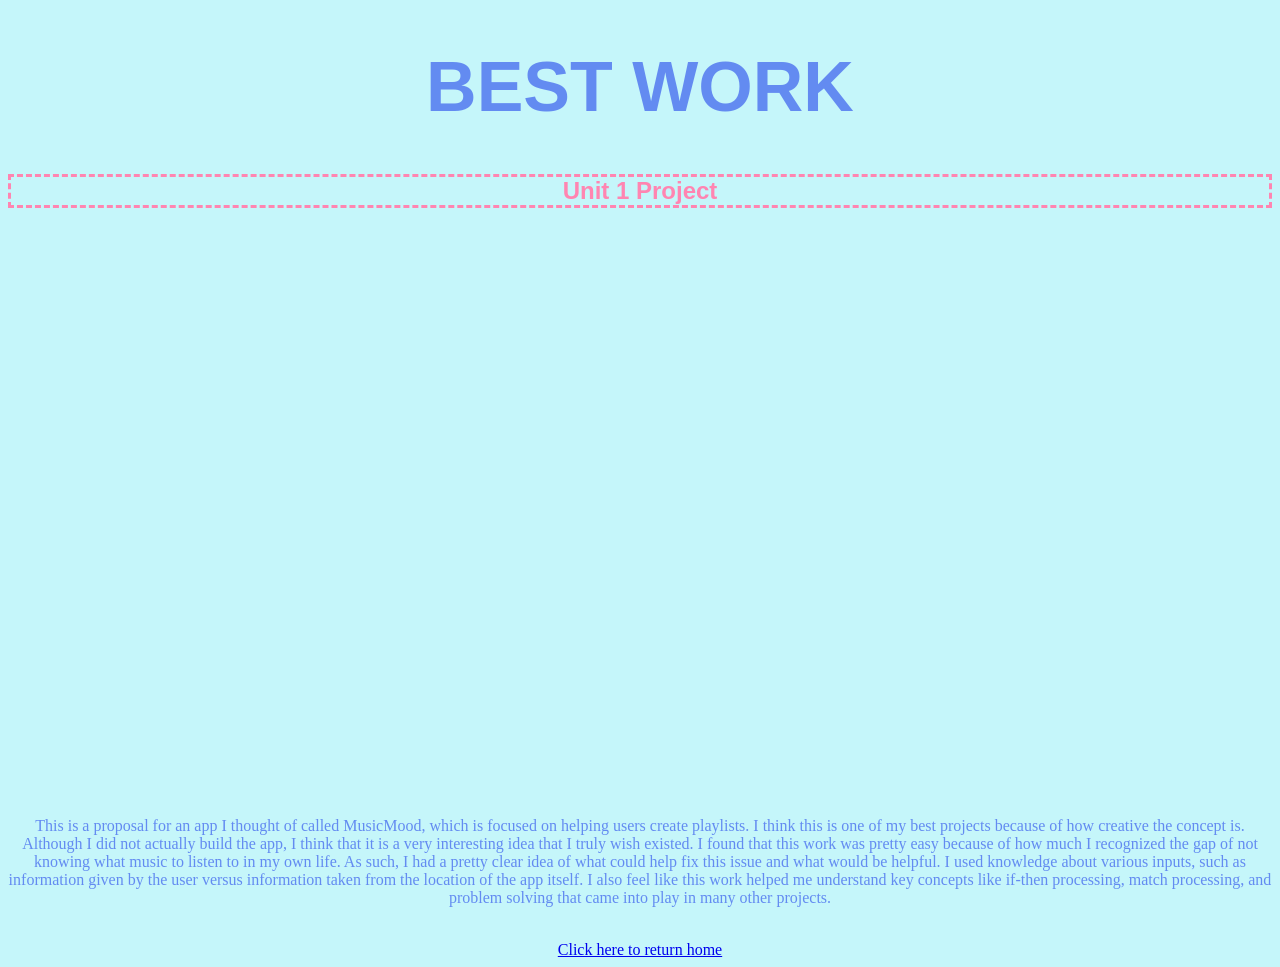
<file: bestwork.html>
<!DOCTYPE html>
<html>
  <head>
    <link rel="stylesheet" href="style.css">
  </head>
  <body>
    <h1> BEST WORK </h1>
    <h2> Unit 1 Project </h2>
    <iframe src="https://docs.google.com/presentation/d/e/2PACX-1vQTAgPGtMt3GfsA-M-ck3j2_iYLrhvLtl_VAol2Xaosn4JfzvGMhzk_W0lP2F5m94a427OjM_3UAS35/pubembed?start=false&loop=false&delayms=3000" frameborder="0" width="960" height="569" allowfullscreen="true" mozallowfullscreen="true" webkitallowfullscreen="true"></iframe>
   <p> This is a proposal for an app I thought of called MusicMood, which is focused on helping users create playlists. I think this is one of my best projects because of how creative the concept is. Although I did not actually build the app, I think that it is a very interesting idea that I truly wish existed. I found that this work was pretty easy because of how much I recognized the gap of not knowing what music to listen to in my own life. As such, I had a pretty clear idea of what could help fix this issue and what would be helpful. I used knowledge about various inputs, such as information given by the user versus information taken from the location of the app itself. I also feel like this work helped me understand key concepts like if-then processing, match processing, and problem solving that came into play in many other projects.</p>
   </body>
<br>
</html>
 <a href="index.html">Click here to return home</a>
 </body>
</file>
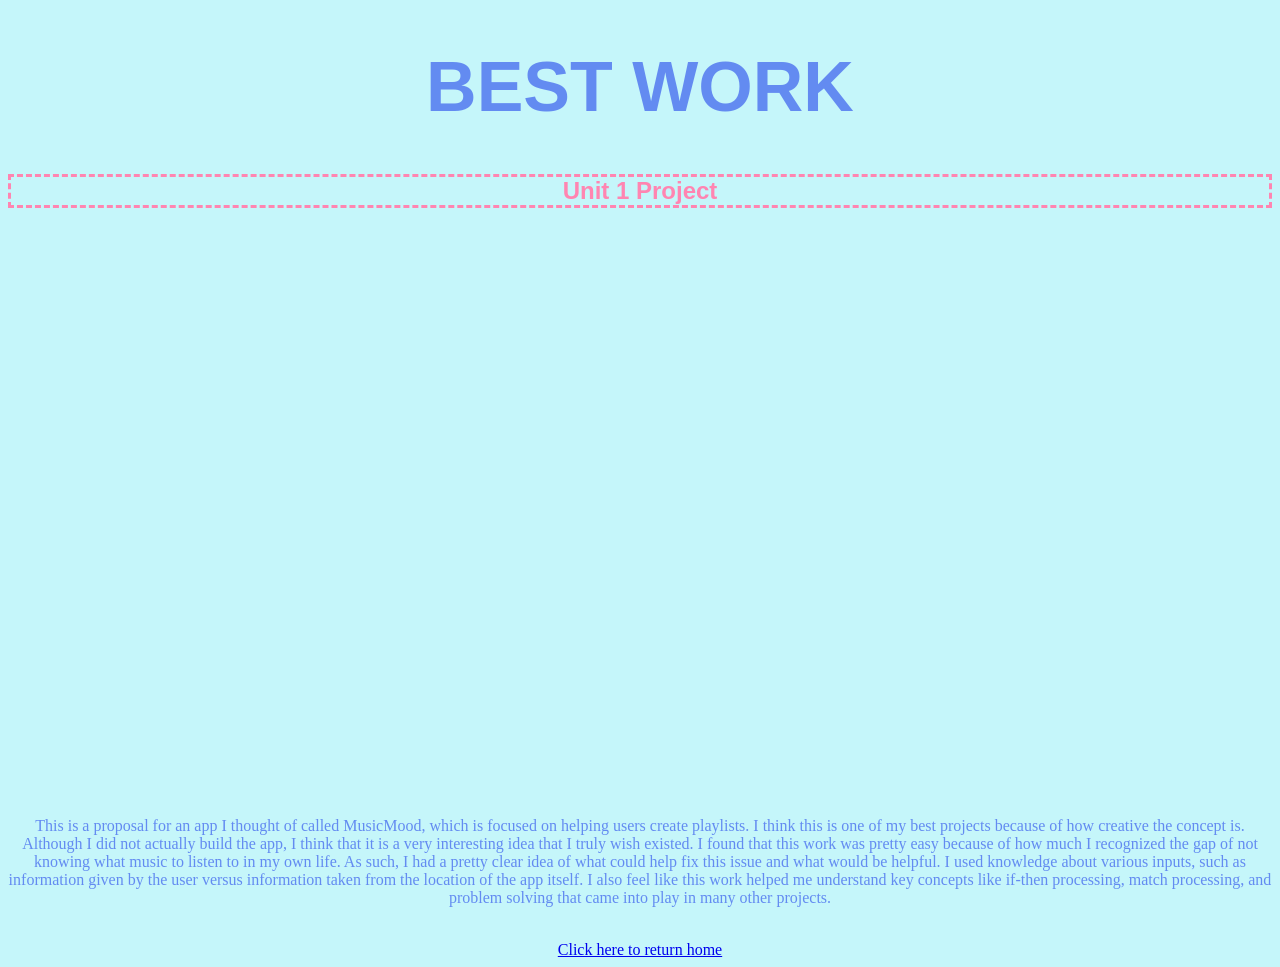
<file: bestWork.html>
<!DOCTYPE html>
<html>
  <head>
    <link rel="stylesheet" href="style.css">
  </head>
  <body>
    <h1> BEST WORK </h1>
    <h2> Unit 1 Project </h2>
    <iframe src="https://docs.google.com/presentation/d/e/2PACX-1vQTAgPGtMt3GfsA-M-ck3j2_iYLrhvLtl_VAol2Xaosn4JfzvGMhzk_W0lP2F5m94a427OjM_3UAS35/pubembed?start=false&loop=false&delayms=3000" frameborder="0" width="960" height="569" allowfullscreen="true" mozallowfullscreen="true" webkitallowfullscreen="true"></iframe>
   <p> This is a proposal for an app I thought of called MusicMood, which is focused on helping users create playlists. I think this is one of my best projects because of how creative the concept is. Although I did not actually build the app, I think that it is a very interesting idea that I truly wish existed. I found that this work was pretty easy because of how much I recognized the gap of not knowing what music to listen to in my own life. As such, I had a pretty clear idea of what could help fix this issue and what would be helpful. I used knowledge about various inputs, such as information given by the user versus information taken from the location of the app itself. I also feel like this work helped me understand key concepts like if-then processing, match processing, and problem solving that came into play in many other projects.</p>
   </body>
<br>
</html>
    <a href="aboutMe.html">Click here to return home</a>
 </body>
</file>
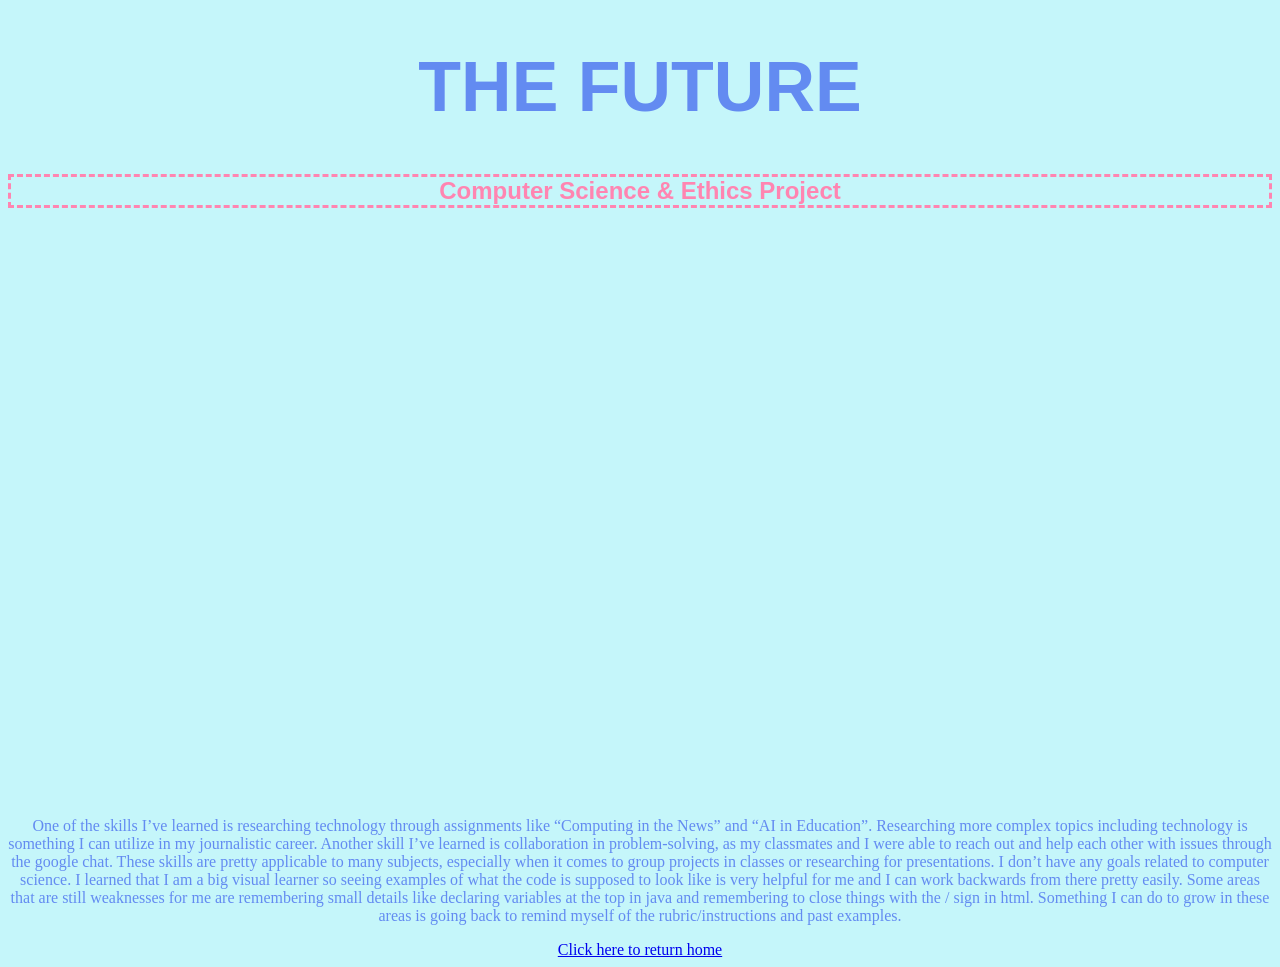
<file: future.html>
<!DOCTYPE html>
<html>
  <head>
    <link rel="stylesheet" href="style.css">
  </head>
  <body>
    <h1> THE FUTURE </h1>
    <h2> Computer Science & Ethics Project </h2>
      <iframe src="https://docs.google.com/presentation/d/e/2PACX-1vSKS63osvwyJnt6bKwJTF2AUmBAzRGVf5QleUTgnjNOEVYX1iOCgI-LGw4ukmxbuRaokbASwMDXr96r/pubembed?start=false&loop=false&delayms=3000" frameborder="0" width="960" height="569" allowfullscreen="true" mozallowfullscreen="true" webkitallowfullscreen="true"></iframe>
<p> One of the skills I’ve learned is researching technology through assignments like “Computing in the News” and “AI in Education”. Researching more complex topics including technology is something I can utilize in my journalistic career. Another skill I’ve learned is collaboration in problem-solving, as my classmates and I were able to reach out and help each other with issues through the google chat. These skills are pretty applicable to many subjects, especially when it comes to group projects in classes or researching for presentations. I don’t have any goals related to computer science. I learned that I am a big visual learner so seeing examples of what the code is supposed to look like is very helpful for me and I can work backwards from there pretty easily. Some areas that are still weaknesses for me are remembering small details like declaring variables at the top in java and remembering to close things with the / sign in html. Something I can do to grow in these areas is going back to remind myself of the rubric/instructions and past examples.
</p>
</html>
    <a href="index.html">Click here to return home</a>
 </body>
</file>
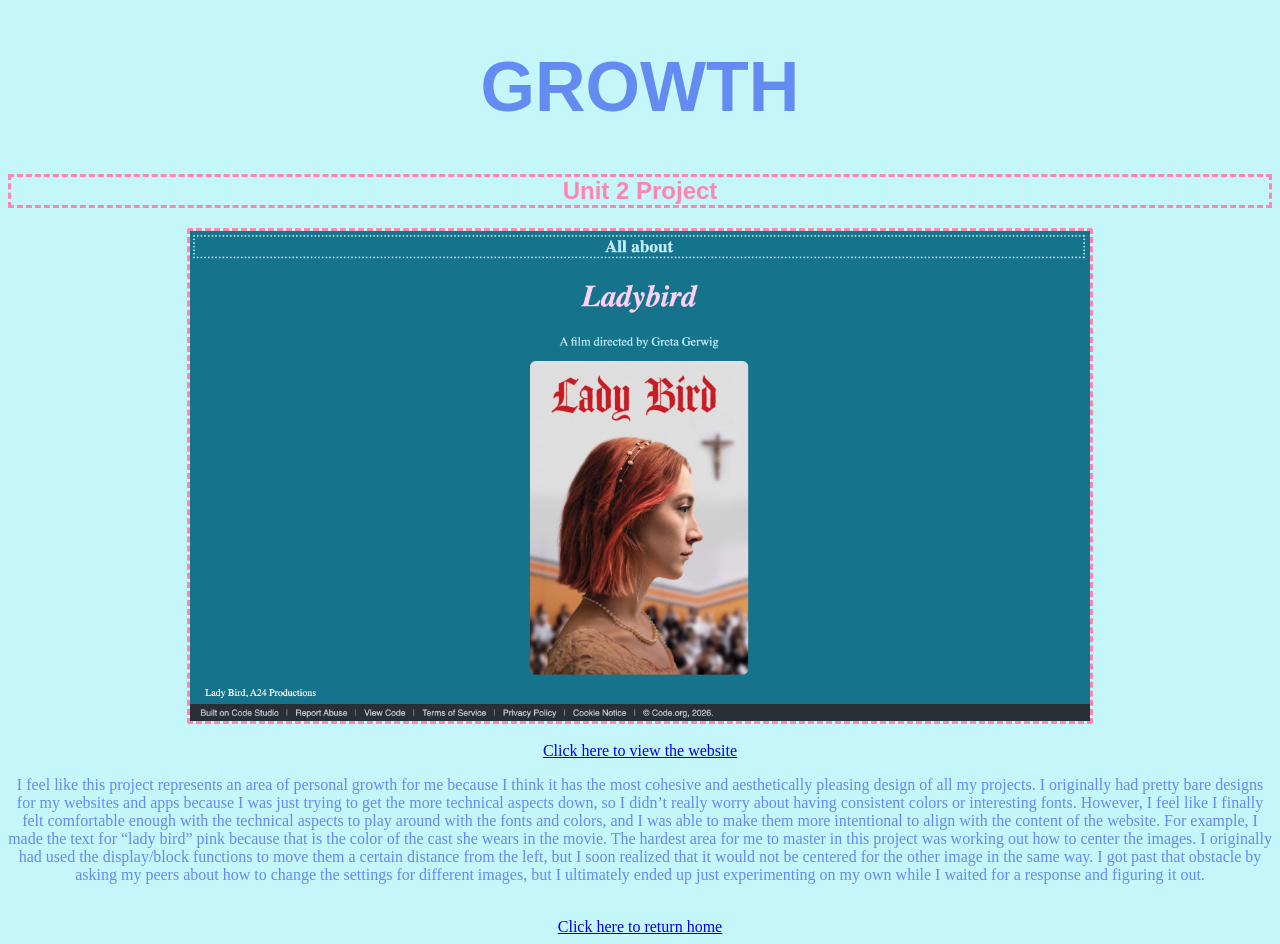
<file: growth.html>
<!DOCTYPE html>
<html>
  <head>
    <link rel="stylesheet" href="style.css">
  </head>
  <body>
    <h1> GROWTH </h1>
    <h2> Unit 2 Project </h2>
    <img class = "screenshot" src="ladybird.png" alt="ScreenShotOfWebsite">
    <br>

           <a href="https://codeprojects.org/projects/weblab/901e6fbe-e483-43cc-b1b7-4acb290a22c5/index.html">Click here to view the website</a>
   <p> I feel like this project represents an area of personal growth for me because I think it has the most cohesive and aesthetically pleasing design of all my projects. I originally had pretty bare designs for my websites and apps because I was just trying to get the more technical aspects down, so I didn’t really worry about having consistent colors or interesting fonts. However, I feel like I finally felt comfortable enough with the technical aspects to play around with the fonts and colors, and I was able to make them more intentional to align with the content of the website. For example, I made the text for “lady bird” pink because that is the color of the cast she wears in the movie.  The hardest area for me to master in this project was working out how to center the images. I originally had used the display/block functions to move them a certain distance from the left, but I soon realized that it would not be centered for the other image in the same way. I got past that obstacle by asking my peers about how to change the settings for different images, but I ultimately ended up just experimenting on my own while I waited for a response and figuring it out.
    </p>
<br>
</html>
    <a href="index.html">Click here to return home</a>
 </body>
</file>
<file: style.css>
body {
  background: #c5f6fa;
}
p {
  color: black;
}
h1 {
  font-weight: bold;
  font-family: helvetica;
  font-size: 70px;
  color: #638bf1;
  text-align: center
}
h2 {
  font-size: 24px;
  font-weight: bold;
  font-family: helvetica;
  color: #ff85b1;
  text-align: center;
  border: dashed;
}
h3 {
  font-size: 16px;
  font-family: times;
  font-weight: normal;
  color: #638bf1;
  text-align: center;
}
img{
  margin:auto;
  width: 300px;
  display: block;
  border-radius: 3px;
  border: dashed #ff85b1;
}
body{
  font-size: 16px;
  font-family: times;
  font-weight: normal;
  color: #638bf1;
  text-align: center;
}
p{
  font-size: 16px;
  font-family: times;
  font-weight: normal;
  color: #638bf1;
  text-align: center;
}
.projects {
  display: flex;
  flex-direction: row;
  align-items: center;
  justify-content: center;
  gap: 310px;
}
.project1 {
order:-1;
align-self: flex-start;
}

.project2 {
  order:1;
  align-self: flex-end;
}
.project3 {
  order:1;
  align-self: flex-end;
}
.links {
  display: flex;
  flex-direction: row;
  align-items: center;
  justify-content: center;
  gap: 5px;
}
.link1 {
order:-1;
align-self: flex-start;
}

.link2 {
  order:1;
  align-self: center;
}
.link3 {
  order:1;
  align-self: flex-end;
}
.pages {
  display: flex;
  flex-direction: row;
  align-items: center;
  justify-content: center;
  gap: 360px;
}
.page1 {
order:-1;
align-self: flex-start;
}

.page2 {
  order:1;
  align-self: center;
}
.page3 {
  order:1;
  align-self: flex-end;
}
.screenshot{
  width:900px;
}
</file>
